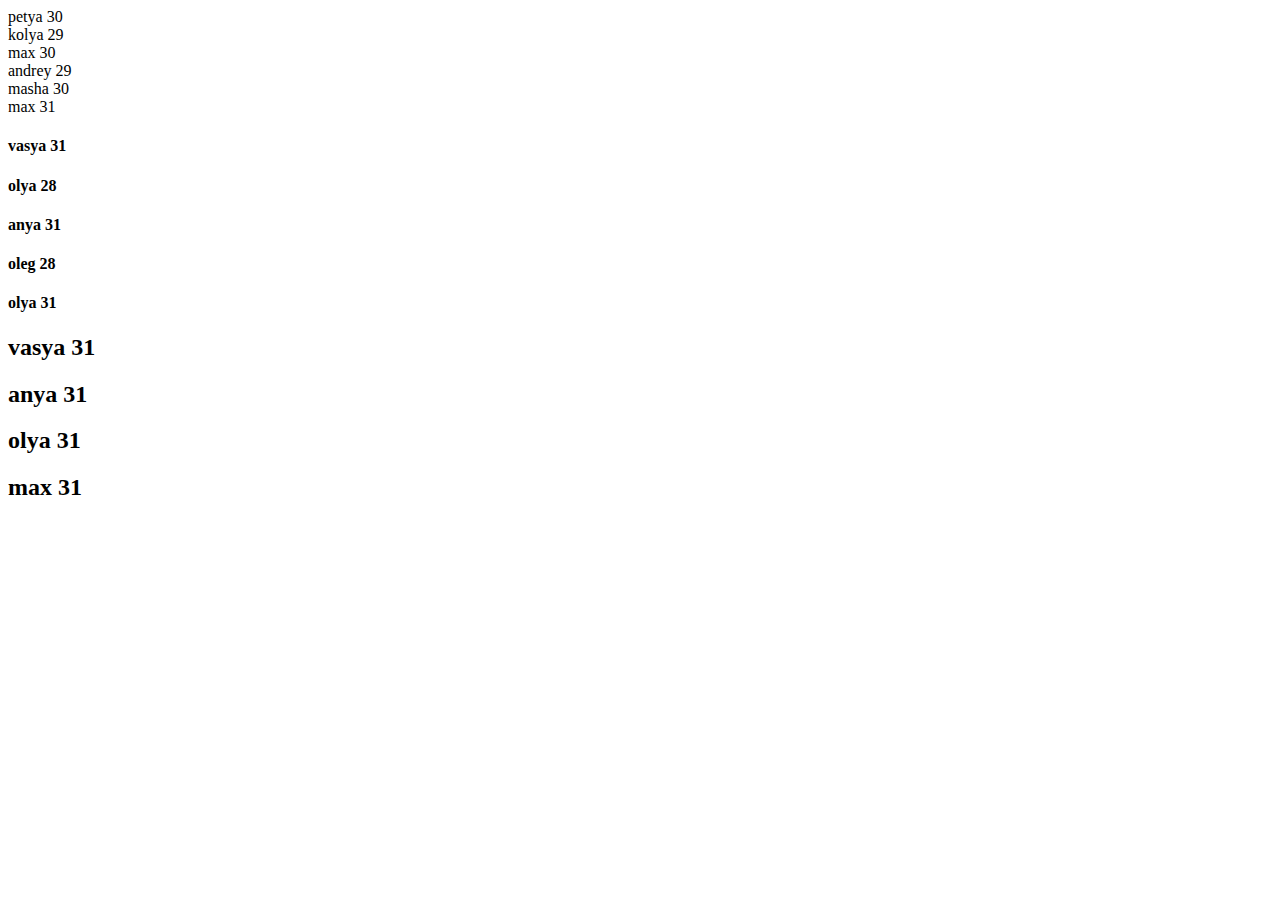
<file: HW4/index.html>
<!doctype html>
<html lang="en">
<head>
    <meta charset="UTF-8">
    <meta name="viewport"
          content="width=device-width, user-scalable=no, initial-scale=1.0, maximum-scale=1.0, minimum-scale=1.0">
    <meta http-equiv="X-UA-Compatible" content="ie=edge">
    <title>Document</title>
</head>
<body>
<link rel="stylesheet" href="main.css">
<script src="main4.js"></script>
</body>
</html>
</file>
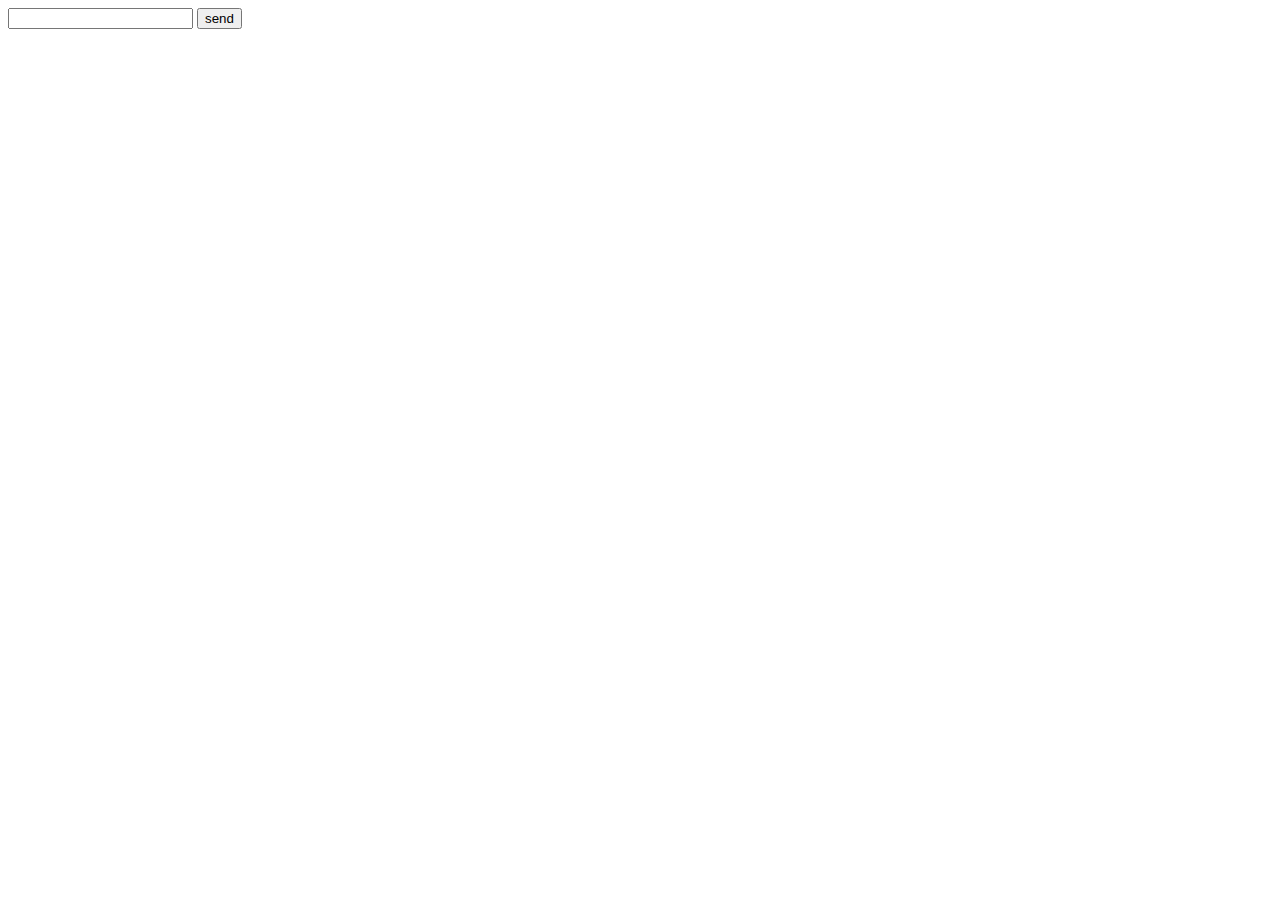
<file: HW9/index.html>
<!DOCTYPE html>
<html lang="en">
<head>
    <meta charset="UTF-8">
    <title>Title</title>
</head>
<body>


<form name="f1">
    <input type="number" name="age" id="age">
    <button>send</button>
</form>

<script src="main8.js"></script>
</body>
</html>
</file>
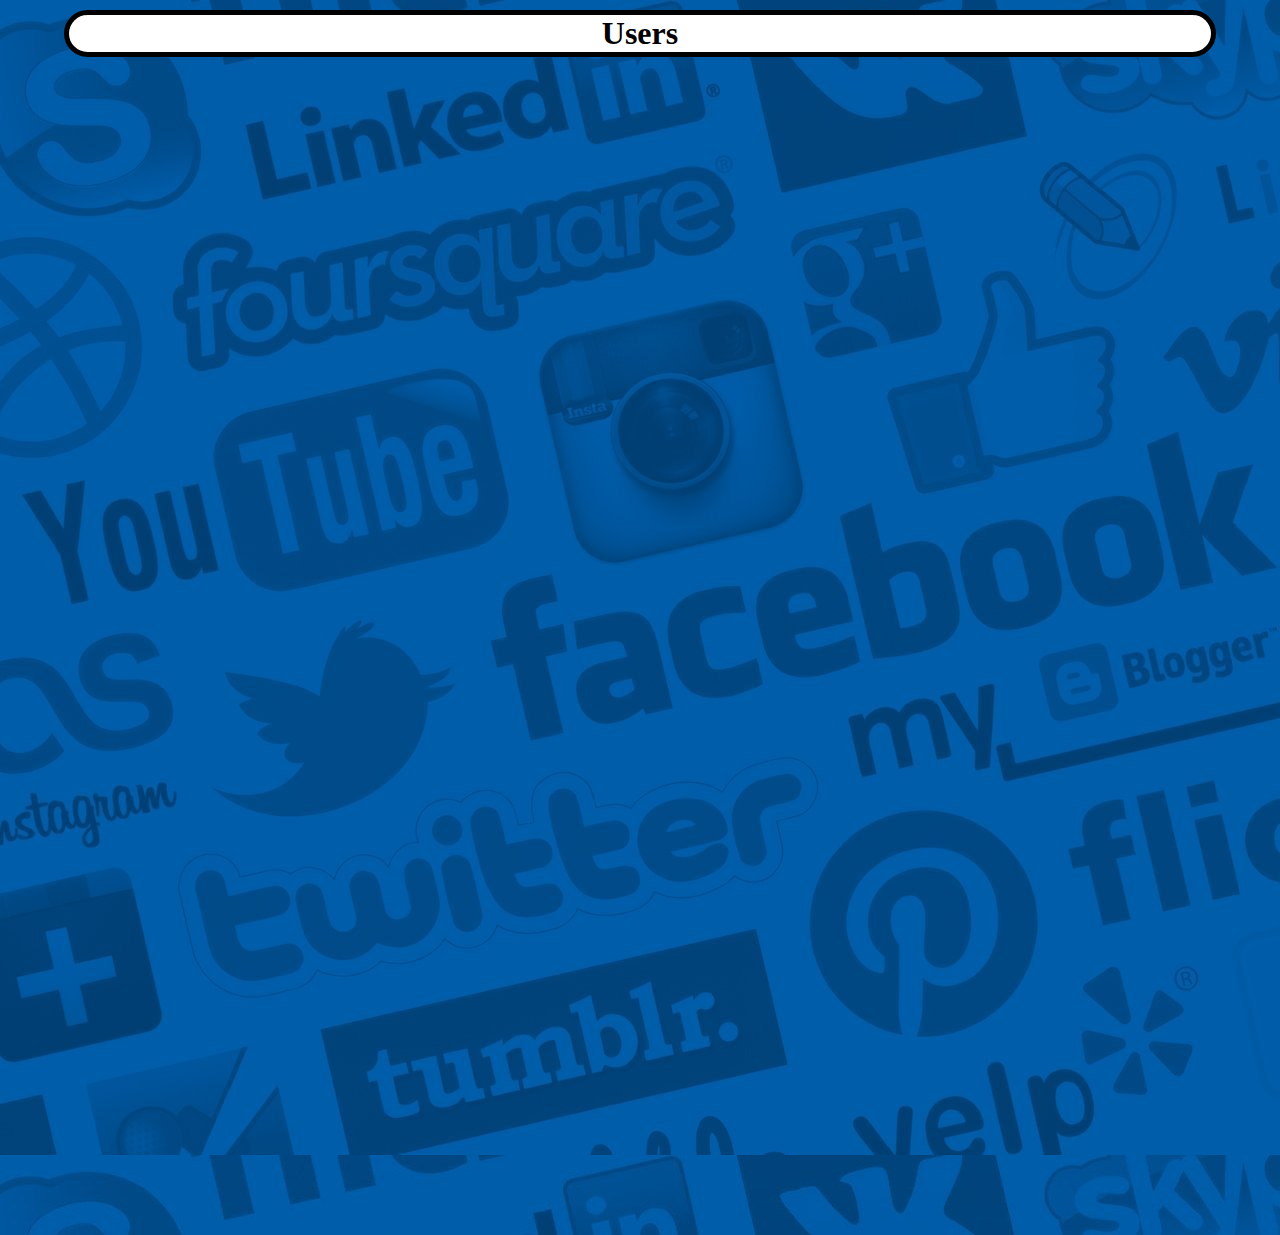
<file: mini-project/index.html>
<!DOCTYPE html>
<html lang="en">
<head>
    <meta charset="UTF-8">
    <meta name="viewport"
          content="width=device-width, user-scalable=no, initial-scale=1.0, maximum-scale=1.0, minimum-scale=1.0">
    <meta http-equiv="X-UA-Compatible" content="ie=edge">
    <title>Main page</title>
</head>
<body>
<link rel="stylesheet" href="normalize.css">
<link rel="stylesheet" href="main.css">
<script src="main11.js">
</script>
</body>
</html>
</file>
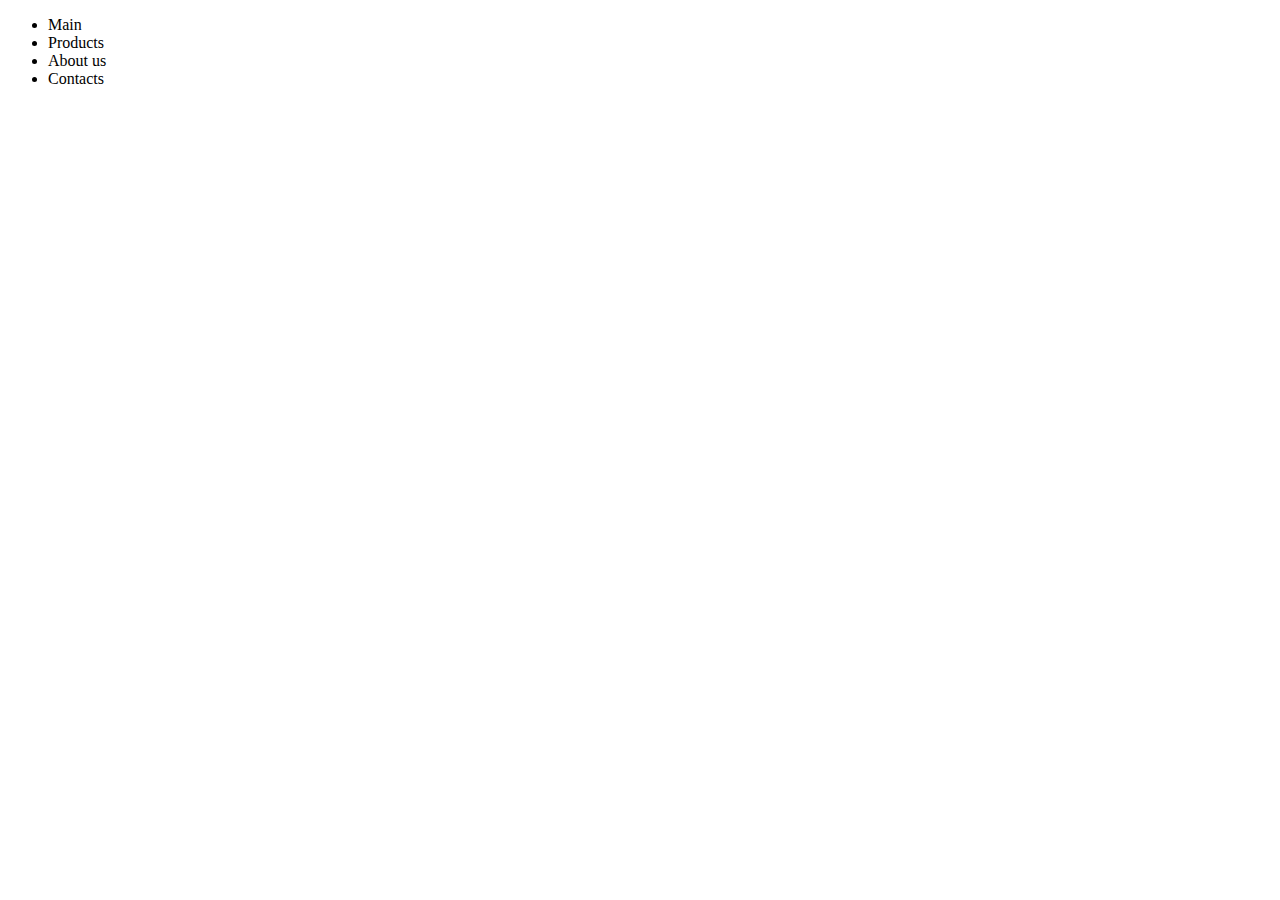
<file: HW9/template1.html>
<!doctype html>
<html lang="en">
<head>
  <meta charset="UTF-8">
  <meta name="viewport"
        content="width=device-width, user-scalable=no, initial-scale=1.0, maximum-scale=1.0, minimum-scale=1.0">
  <meta http-equiv="X-UA-Compatible" content="ie=edge">
  <title>Title</title>
</head>
<body>
<ul class="menu"></ul>
<script>
  let arr = ['Main','Products','About us','Contacts'];
  let div = document.createElement('div')
  let ul = document.getElementsByTagName('ul')[0]
  ul.appendChild(div)
  div.classList.add('menu')
  for (const element of arr) {
  let li = document.createElement('li')
    li.innerHTML = `${element}`
    div.appendChild(li)
  }
</script>
</body>
</html>
</file>
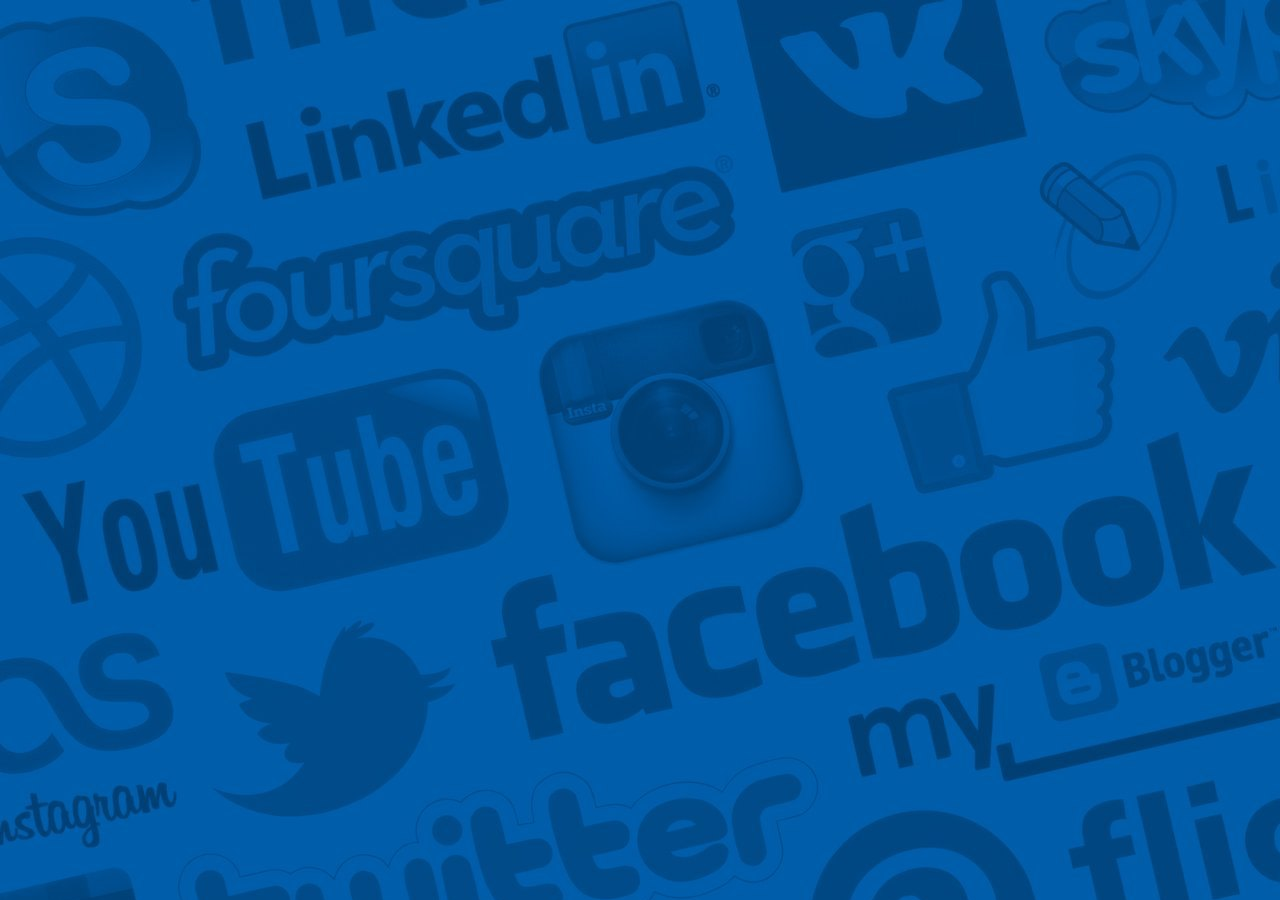
<file: mini-project/post-details.html>
<!DOCTYPE html>
<html lang="en">
<head>
    <meta charset="UTF-8">
    <meta name="viewport"
          content="width=device-width, user-scalable=no, initial-scale=1.0, maximum-scale=1.0, minimum-scale=1.0">
    <meta http-equiv="X-UA-Compatible" content="ie=edge">
    <title>Post Details</title>
</head>
<body>
<link rel="stylesheet" href="normalize.css">
<link rel="stylesheet" href="post-details.css">
<script src="post-details.js"></script>
</body>
</html>
</file>
<file: HW4/main.css>
.product-card {
    background: #cebdf3;
}
.product-image {
    width: 100px;
}
.product-title {
    color: white;
    background: black;
    width: 70px;
}
</file>
<file: mini-project/main.css>
.bodyDiv {
    display: flex;
    flex-wrap: wrap;
    justify-content: center;
    height: 1050px;
    margin: 5%;
}
.user {
    height: 75px;
    width: 50%;
    background: #ffffff;
    text-align: center;
    align-items: center;
    border: 5px solid black;
    box-sizing: border-box;
    margin: 0;
    border-radius: 100px;
}

h1 {
    text-align: center;
    border: 5px solid black;
    box-sizing: border-box;
    border-radius: 100px;
    margin: 0;
    margin-right: 5%;
    margin-left: 5%;
    background: white;
    font-family: cursive;
}
body {
    margin-top: 10px;
    background-color: #333;
    background-image: url('img.png');
}
.button {
    display: block;
    margin-left: auto;
    margin-right: auto;
    background: #fff369;
    box-sizing: border-box;
    border: 3px solid black;
    border-radius: 100px;
}
.btnclick {
    background: silver;
}
</file>
<file: mini-project/post-details.css>
body {
    background-color: #333;
    background-image: url('img.png');
    margin-top: 10px;
}
.post {
    text-align: center;
    box-sizing: border-box;
    border: 5px solid black;
    margin-left: 5%;
    margin-right: 5%;
    margin-top: 15px;
    margin-bottom: 35px;
    border-radius: 100px;
    background: white;
}
.comments {
    display: flex;
    flex-wrap: wrap;
    justify-content: center;
}
.comment {
    width: 20%;
    background: #ffffff;
    text-align: center;
    align-items: center;
    border: 5px solid black;
    box-sizing: border-box;
    display: block;
    margin: 8px;
    border-radius: 50px;
}
.head {
    text-align: center;
    border: 5px solid black;
    box-sizing: border-box;
    border-radius: 100px;
    margin: 0;
    margin-right: 5%;
    margin-left: 5%;
    background: white;
    font-family: cursive;
}
</file>
